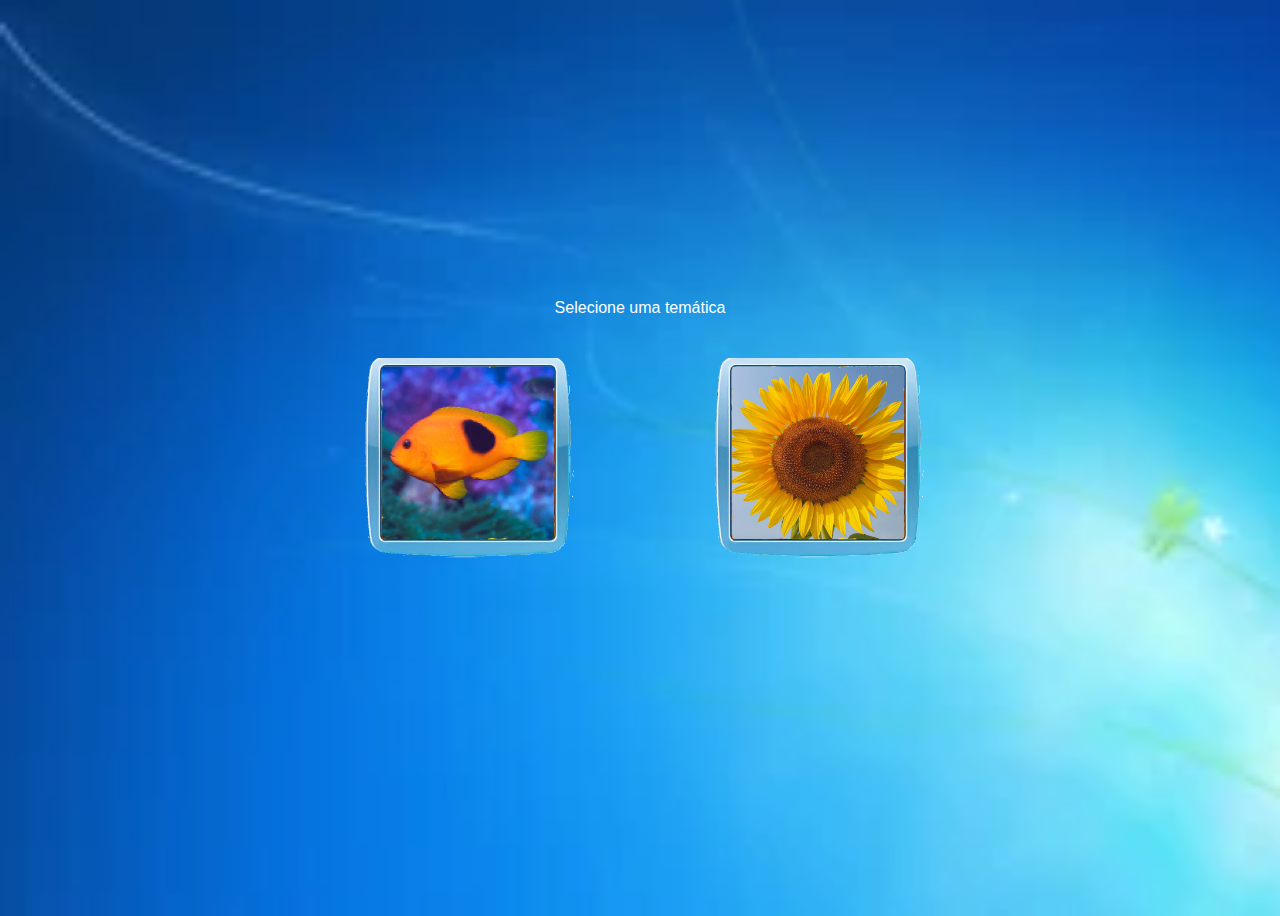
<file: selecao.html>
<!DOCTYPE html>
<html lang="pt-br">
<head>
    <meta charset="UTF-8">
    <link rel="icon" type="image/jpg" href="img/frutigerIcon.jpg">
    <title>Bamas | Tema</title>

   <div class="text">Selecione uma temática</div> 
    <style>
        body {
            display: flex;
            justify-content: center;
            align-items: center;
            min-height: 100vh;
            gap: 50px;
            background-image: url(img/background.png);
            font-family: Arial, sans-serif;
            background-size: cover;
        }

        .text {
            color: #fff;
            position: absolute;
            margin-bottom: 300px;
            font-family: 'Segoe UI', Tahoma, Geneva, Verdana, sans-serif;
        }

        .opcao {
            width: 300px;
            height: 200px;
            cursor: pointer;
            border-radius: 10px;
            background-size: cover;
            background-position: center;
            position: relative;
            transition: transform 0.3s ease;
        }
        .opcao:hover {
            transform: scale(1.05);
        }
    </style>
</head>
<body>
    
    <div class="opcao" onclick="escolherImagem('tema1')" 
         style="background-image: url('img/imgEscolha1.png')">
      
    </div>
    
    <div class="opcao" onclick="escolherImagem('tema2')" 
         style="background-image: url('img/imgEscolha2.png')">
       
    </div>

    <script>
        function escolherImagem(tema) {
            // Salvar a escolha
            localStorage.setItem('imagemEscolhida', tema);
            
            // Redirecionar para o jogo
            window.location.href = 'jogo.html'; // seu arquivo de jogo
        }
    </script>
</body>
</html>
</file>
